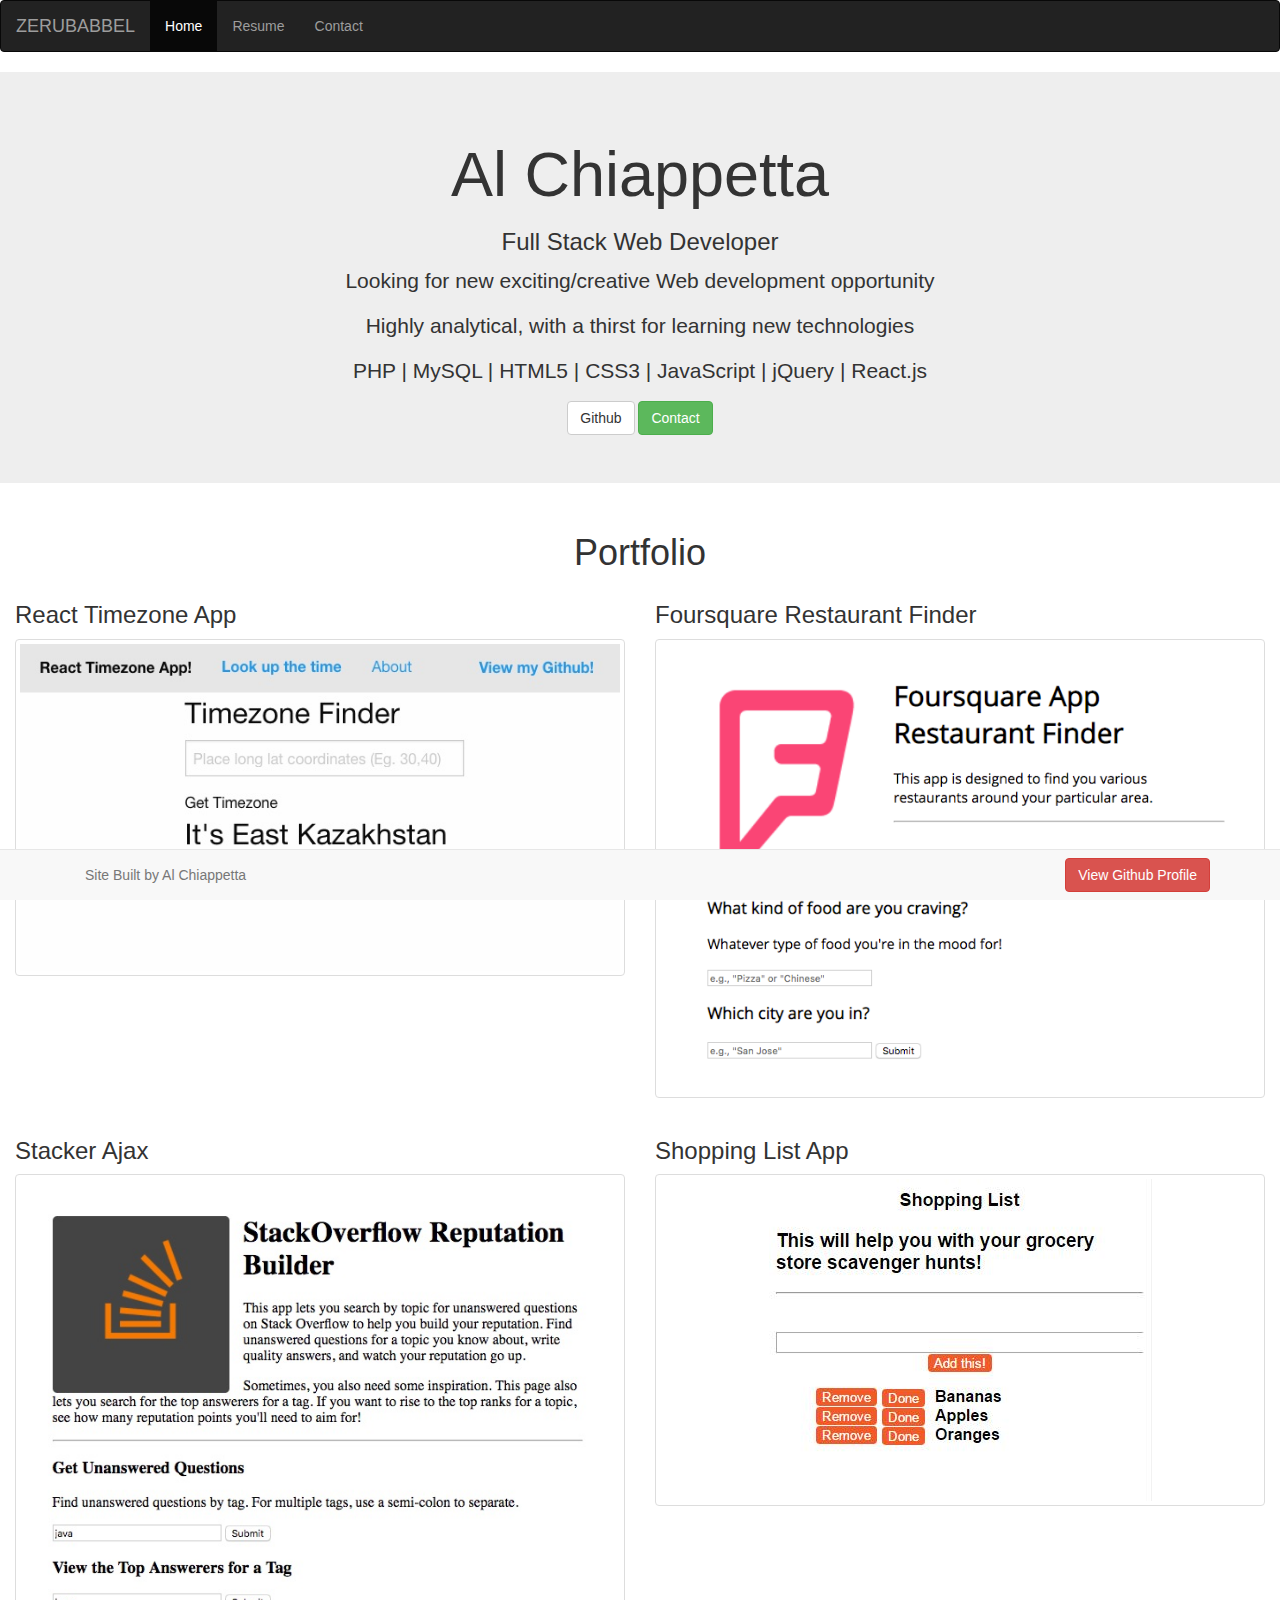
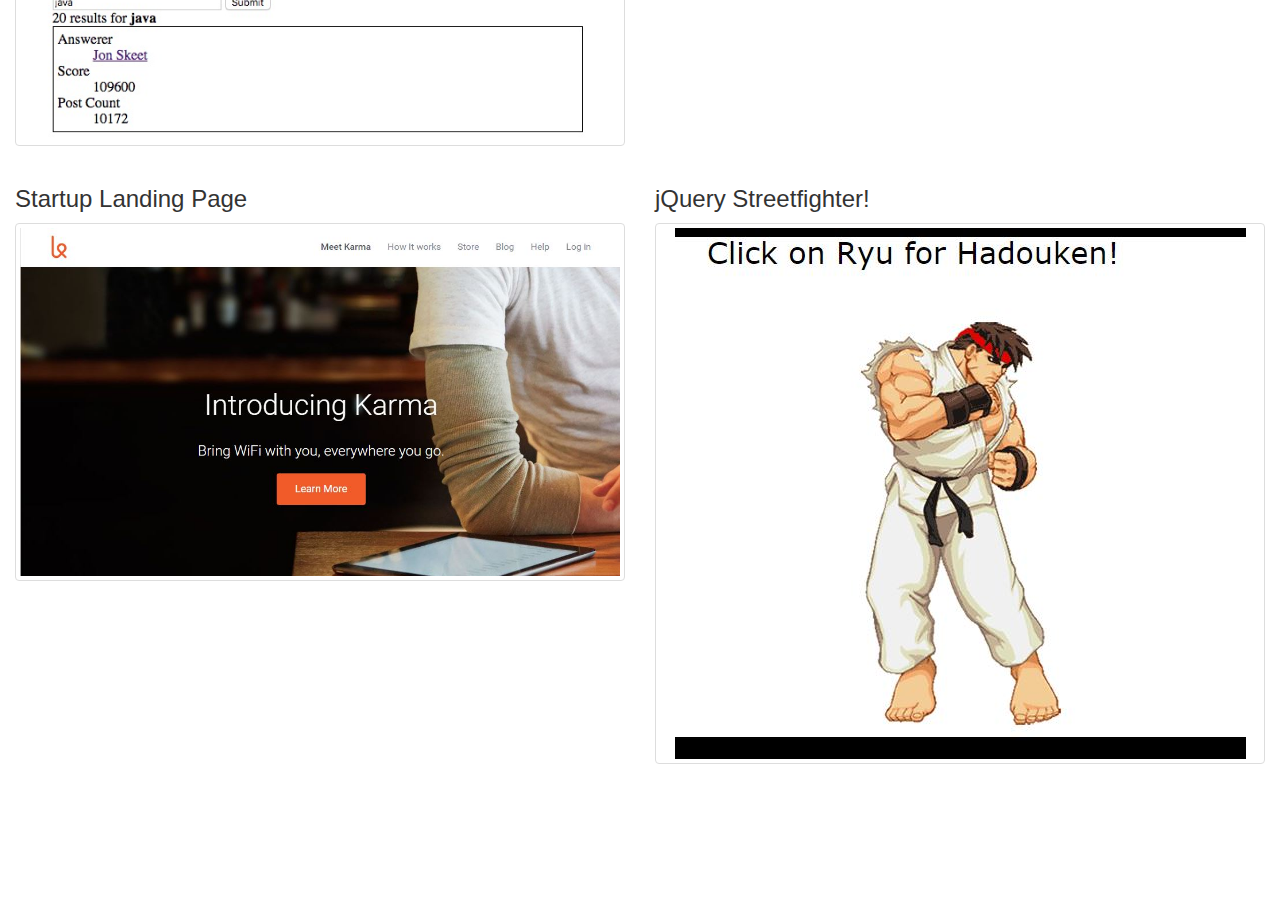
<file: index.html>
<!DOCTYPE html>
<html lang="en">
<head>
    <title>Personal Portfolio</title>
    <meta charset="utf-8">
    <meta name="viewport" content="width=device-width, initial-scale=1">
    <link rel="stylesheet" href="https://maxcdn.bootstrapcdn.com/bootstrap/3.3.4/css/bootstrap.min.css">
    <link rel="stylesheet" href="css/style.css">
    <script src="https://ajax.googleapis.com/ajax/libs/jquery/1.11.3/jquery.min.js"></script>
    <script src="https://maxcdn.bootstrapcdn.com/bootstrap/3.3.4/js/bootstrap.min.js"></script>
</head>
<body>
	<nav class="navbar navbar-inverse">
		<div class="container-fluid">
			<div class="navbar-header">
				<button type="button" class="navbar-toggle" data-toggle="collapse" data-target="#mainNavBar">
					<span class="icon-bar"></span>
					<span class="icon-bar"></span>
					<span class="icon-bar"></span>
				</button>
				<a href="#" class="navbar-brand">ZERUBABBEL</a>
			</div>
			<div class="collapse navbar-collapse" id='mainNavBar'>
				<ul class="nav navbar-nav">
					<li class="active"><a href="#"> Home</a></li>
					<li><a href="AlChiappettaWebDevDec2018.rtf"> Resume</a></li>
					<li><a href="contact.html"> Contact</a></li>

				</ul>
			</div>
		</div>
	</nav>
	<div class="jumbotron text-center">
		<h1>Al Chiappetta</h1>
		<h3>Full Stack Web Developer</h3>

		<p>Looking for new exciting/creative Web development opportunity</p>
		<p>Highly analytical, with a thirst for learning new technologies</p>
		<p> PHP | MySQL | HTML5 | CSS3 | JavaScript | jQuery | React.js </p>




		<a href="https://github.com/zerubabbel" class="btn btn-default">Github</a>
		<a href="contact.html" class="btn btn-success">Contact</a>
	</div>
	<div class="container-fluid">
		<h1 class="text-center">Portfolio</h1>
			<div class="row alternate">
				<div class="col-md-6">
					<h3>React Timezone App</h3>
					<div class="thumbnail">
					<a href="https://mighty-bayou-61128.herokuapp.com/#/?_k=n2te7f">
						<img src="images/reactclockapppic.jpg" class="img-responsive">
					</a>
					</div>
				</div>
				<div class="col-md-6">
					<h3>Foursquare Restaurant Finder</h3>
					<div class="thumbnail">
					<a href="https://zerubabbel.github.io/Foursquarev2/">
						<img src="images/foursquareRevamp.png" class="img-responsive">
					</a>
					</div>
				</div>
			</div>
			<div class="row">
				<div class="col-md-6">
					<h3>Stacker Ajax</h3>
					<div class="thumbnail">
					<a href="https://zerubabbel.github.io/stackerAJAXv2/">
						<img src="images/stackerAJAXv2pic.jpg" class="img-responsive">
					</a>
					</div>
				</div>
				
				<div class="col-md-6">
					<h3>Shopping List App</h3>
					<div class="thumbnail">
					<a href="https://zerubabbel.github.io/shopping-app">
						<img src="images/ShoppingList.JPG" class="img-responsive">
					</a>
					</div>
				</div>
			</div>
			<div class="row alternate">
				<div class="col-md-6">
					<h3>Startup Landing Page</h3>
					<div class="thumbnail">
					<a href="https://zerubabbel.github.io/startuplandingpageredo/">
						<img src="images/StartupLandingPage.JPG" class="img-responsive">
					</a>
					</div>
				</div>
				<div class="col-md-6">
					<h3>jQuery Streetfighter!</h3>
					<div class="thumbnail">
					<a href="https://zerubabbel.github.io/jquery-streetfighter-2017/">
						<img src="images/streetfighter.jpg" class="img-responsive">
					</a>
					</div>
				</div>
			</div>	
	</div>
	<div class="navbar navbar-default navbar-fixed-bottom">
		<div class="container">
			<p class="navbar-text pull-left">Site Built by Al Chiappetta</p>
			<a href="https://github.com/zerubabbel" class="navbar-btn btn-danger btn pull-right">View Github Profile</a>
		</div>
	</div>
</body>
</html>
</file>
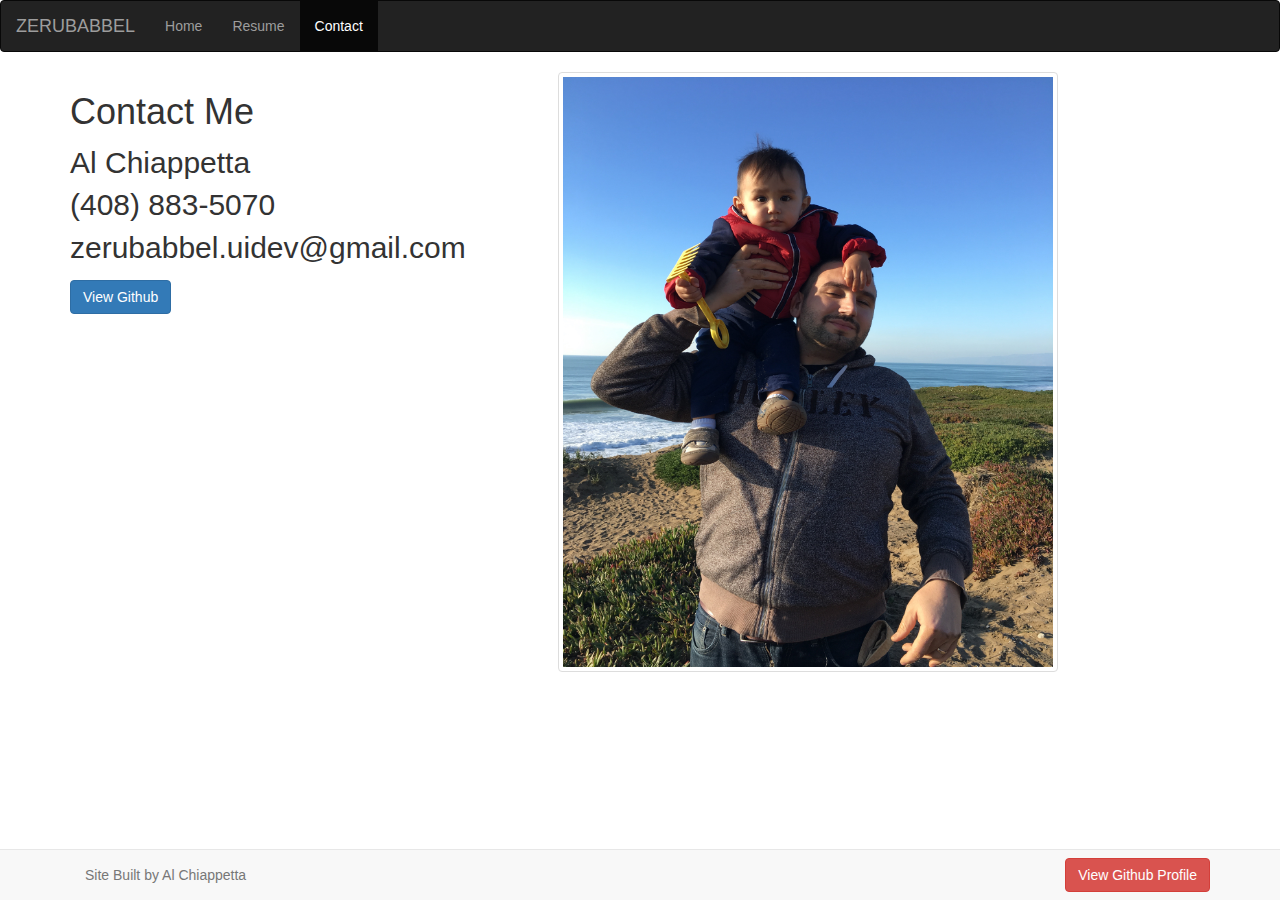
<file: contact.html>
<!DOCTYPE html>
<html lang="en">
<head>
    <title>Personal Portfolio</title>
    <meta charset="utf-8">
    <meta name="viewport" content="width=device-width, initial-scale=1">
    <link rel="stylesheet" href="https://maxcdn.bootstrapcdn.com/bootstrap/3.3.4/css/bootstrap.min.css">
    <link rel="stylesheet" href="css/style.css">
    <script src="https://ajax.googleapis.com/ajax/libs/jquery/1.11.3/jquery.min.js"></script>
    <script src="https://maxcdn.bootstrapcdn.com/bootstrap/3.3.4/js/bootstrap.min.js"></script>
</head>
<body>
	<nav class="navbar navbar-inverse">
		<div class="container-fluid">
			<div class="navbar-header">
				<button type="button" class="navbar-toggle" data-toggle="collapse" data-target="#mainNavBar">
					<span class="icon-bar"></span>
					<span class="icon-bar"></span>
					<span class="icon-bar"></span>
				</button>
				<a href="#" class="navbar-brand">ZERUBABBEL</a>
			</div>
			<div class="collapse navbar-collapse" id='mainNavBar'>
				<ul class="nav navbar-nav">
					<li><a href="index.html"> Home</a></li>
					<li><a href="AlChiappettaWebDevDec2018.rtf"> Resume</a></li>
					<li class="active"><a href="contact.html"> Contact</a></li>

				</ul>
			</div>
		</div>
	</nav>
	<div class="container">
		 <div class="row">
		 	<div class="col-md-5 contacter">
              <h1>Contact Me</h1>
               <ul>
					<li>Al Chiappetta
					</li>
					<li>(408) 883-5070
					</li>
					<li>
					zerubabbel.uidev@gmail.com
					</li>
				</ul>
                <a class="btn btn-primary" href="https://github.com/zerubabbel" target="blank">View Github</a>
            </div>
            <div class="col-md-7">
                <a href="#">
                    <img class="thumbnail" src="images/fatherson.jpg" class="img-responsive" width="500" height="600">
                </a>
            </div>
            
        </div>
		<!-- <h1 class="text-center">Contact Me</h1>
		<div class="col-md-6  contacter">
			<ul>
				<li>Al Chiappetta
				</li>
				<li>(408) 883-5070
				</li>
				<li>
				zerubabbel.uidev@gmail.com
				</li>
			</ul>
		</div>	
		<div class=" contacter">
			
			 <div class="thumbnail thumbnailer">
					<a href="#">
						<img src="images/fatherson.jpg" class="img-responsive">
					</a>
			 </div>		
		</div>	 -->
		
	</div>
	<div class="navbar navbar-default navbar-fixed-bottom">
		<div class="container">
			<p class="navbar-text pull-left">Site Built by Al Chiappetta</p>
			<a href="https://github.com/zerubabbel" class="navbar-btn btn-danger btn pull-right">View Github Profile</a>
		</div>
	</div>
</body>
</html>
</file>
<file: css/style.css>
.content {
	font-family: "Lato", sans-serif;
	font-size: 18px;
}

.links li {
	display: inline-block;
}

.links {
	position: relative;
	left: 950px; 
	top: 40px;

}

.about {
	background-color: #222; 
	height: 100px;
}

.about h1 {
	color: white;
	position: relative; 
	text-align: center; 
	top: 20px;
}


.container-if-fixed-header
 {
    margin-top:50px;
}
.container-if-fixed-footer
{
    margin-bottom:55px;
}

body {
    padding-bottom: 120px;

}

.contacter ul {
	list-style: none;
	font-size: 30px;
	padding-left:0;
}


/*.alternate {
	background-color: #A8D5E8;
}
*/
.contacter{
	margin-bottom: 75px;
}

/*.thumbnailer{        
    width: 300px; 
    // or you couåld use percentage values for responsive layout
    // width : 100%;
    height: 500px;
    overflow: auto;
}

.thumbnail img{
    // your styles for the image
    width: 100%;
    height: auto;
    display: block;
}*/
</file>
